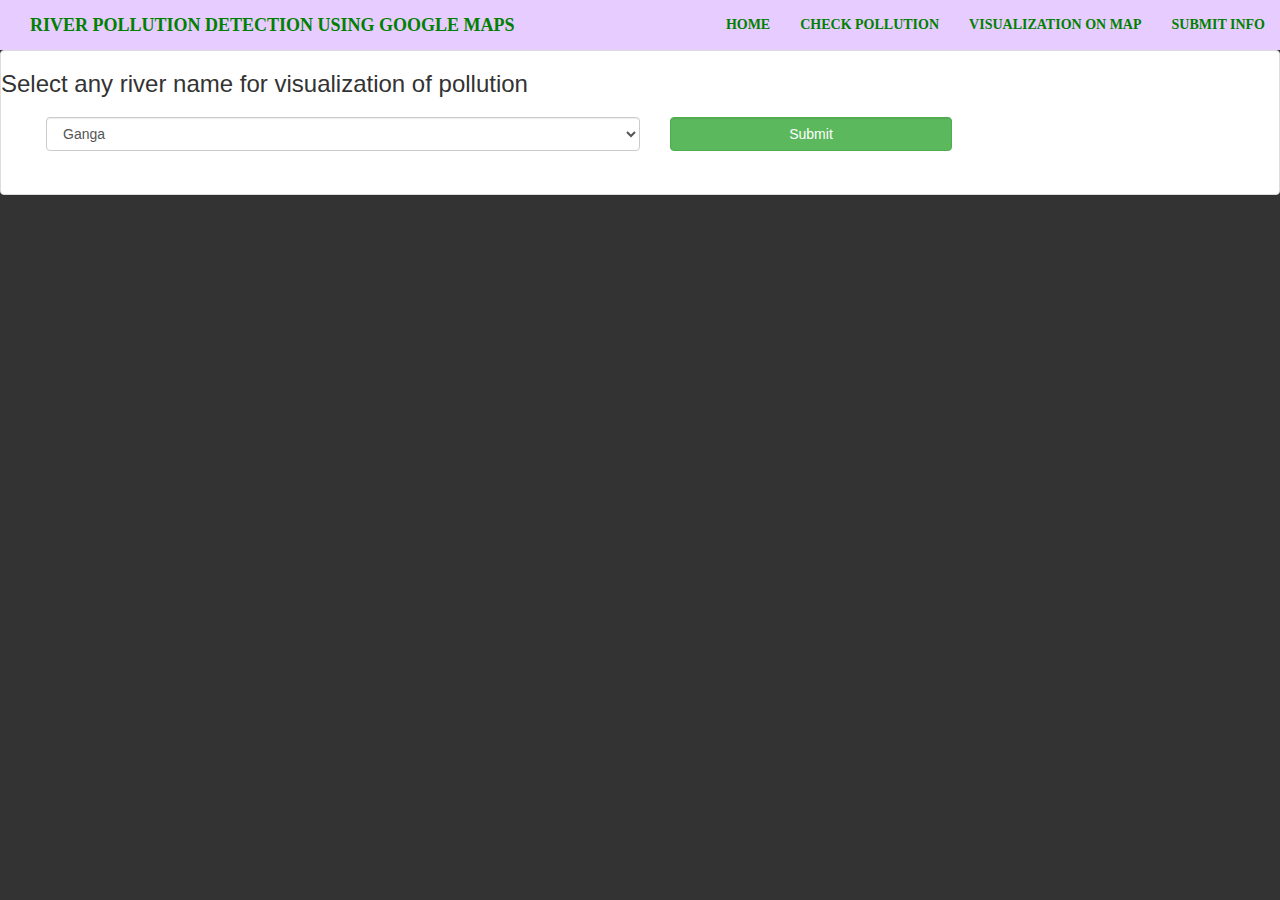
<file: circle.html>
<html>
<head>
    <style type="text/css">
        html, body { height: 100%; margin: 0; padding: 0; }
        #map { height: 100%; margin-top:20px }
		
		.navhead
	{
		font-weight:bold;
		font-family: Georgia;
	background:#e6ccff;
	}
    </style>
	  <link rel="stylesheet" href="css/bootstrap.min.css" type="text/css">
	  <link rel="stylesheet" href="css/world.css">


</head>

<body>
<div class="navhead">
<div class="collapse navbar-collapse" id="bs-example-navbar-collapse-1">
                <a class="navbar-brand page-scroll"><font color="green"> RIVER POLLUTION DETECTION USING GOOGLE MAPS</font></a>
				<ul class="nav navbar-nav navbar-right">
                    <li>
                        <a class="page-scroll" href="http://localhost/20/index.html"><font color="green">HOME</font></a>
                    </li>
                    <li>
                        <a class="page-scroll" href="http://localhost/20/rivers.php"><font color="green">CHECK POLLUTION</font></a>
                    </li>
					<li>
					<a class="page-scroll" href="http://localhost/20/circle.html"><font color="green">VISUALIZATION ON MAP</font></a>
                    </li>
                    <li>
                        <a class="page-scroll" href="http://localhost/20/submit.html"><font color="green">SUBMIT INFO</font></a>
                    </li>
                    
                </ul>
            </div>
			</div>

<form method="post" class="panel panel-default" action="http://localhost/20/circles.php">
<h3>Select any river name for visualization of pollution</h3>
<h2 style="color:black;margin-left:30px;"> 
<div class="form-group col-md-8-offset-2">
<div class="col-md-6">
<select name="b1" class="form-control">
  <option value="ganga">Ganga</option>
  <option value="yamuna">Yamuna</option>
  <option value="brahmputra">Brahmputra</option>
  <option value="krishna">Krishna</option>
  <option value="mahanadi">Mahanadi</option>
  <option value="tapti">Tapti</option>
  <option value="godavari">Godavari</option>
  <option value="kaveri">Kaveri</option>
  <option value="narmada">Narmada</option>
  <option value="ghaghra">Ghaghra</option>
  <option value="gomti">Gomti</option>
</select>
</div>
<div class="col-md-3">
<input type="submit" class="form-control btn btn-success" onsubmit="loaddata()">
</div>
</div>
<div style="clear:both"></div>
</br>


</form>
</body>

</html>
</file>
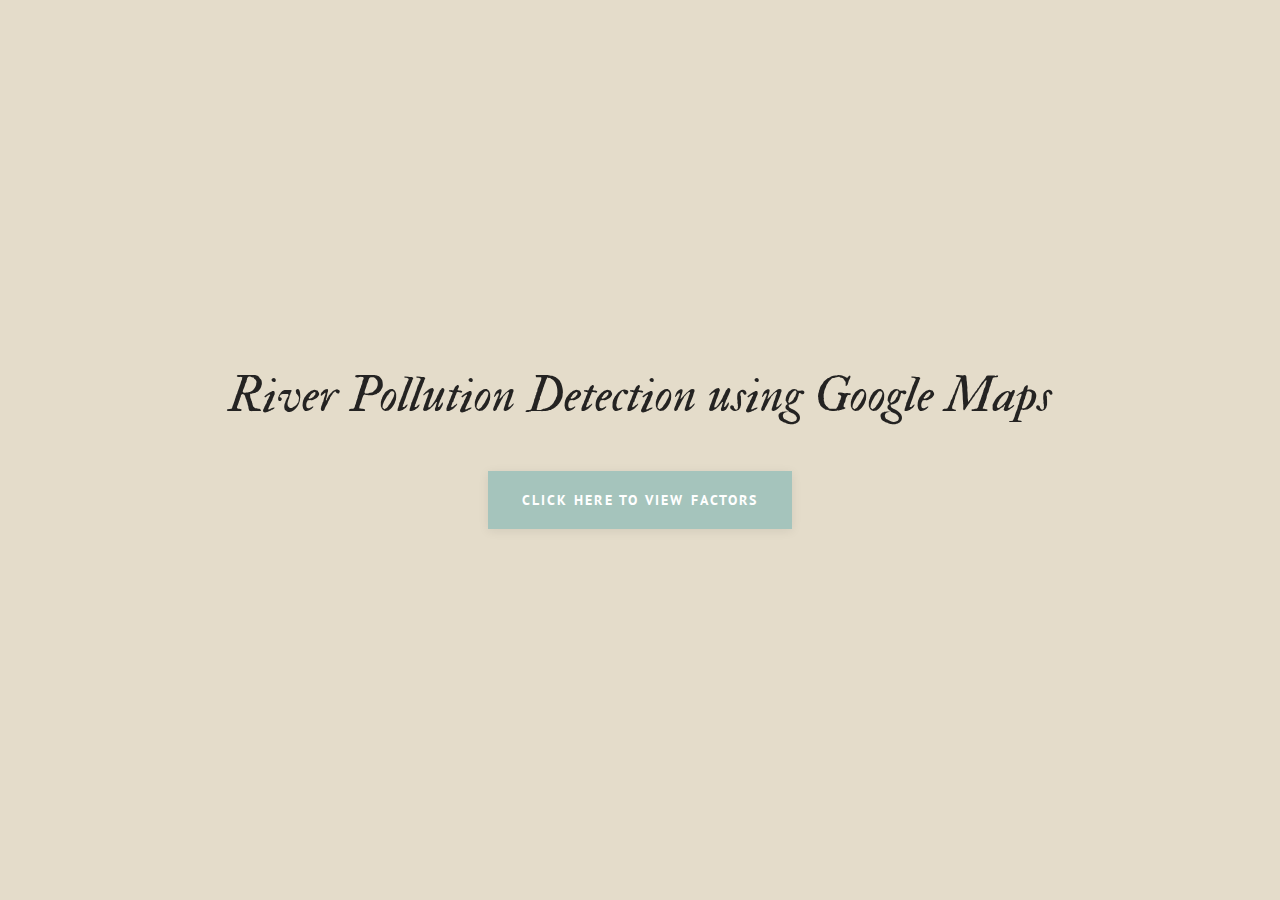
<file: factors.html>
<!doctype html>
<html lang="en" class="no-js">
<head>
	<meta charset="UTF-8">
	<meta name="viewport" content="width=device-width, initial-scale=1">
	
	<link href='https://fonts.googleapis.com/css?family=PT+Sans:400,700|IM+Fell+Double+Pica:400italic' rel='stylesheet' type='text/css'>
	
	<link rel="stylesheet" href="css/reset.css"> <!-- CSS reset -->
	<link rel="stylesheet" href="css/style.css"> <!-- Resource style -->
	<script src="js/modernizr.js"></script> <!-- Modernizr -->
  	
	<title>Factors</title>
	<style>
	.heading
{
color:#3333ff;
font-size:26px;
font-weight:bold;
text-align:center;

}
</style>
</head>
<body>
<main class="cd-main-content">
	<div class="center">
		<h1> River Pollution Detection using Google Maps</h1>
		<a href="#0" class="cd-btn cd-modal-trigger">Click Here to View Factors</a>
	</div>
</main> <!-- .cd-main-content -->

<div class="cd-modal">
	<div class="modal-content">
		<h1>Here are the major factors of river pollution</h1>
		<div class="heading">
Urbanisation</div>
<p>
Rapid urbanisation in India during the recent decades has given rise to a number of environmental problems 
such as water supply, wastewater generation and its collection, treatment and disposal.
In urban areas, water is tapped for domestic and industrial use from rivers, streams, lakes, ponds, wells, etc. Nearly 80% of the water supplied for domestic use passes out as wastewater. 
In most cases, this wastewater is let out untreated and causes large scale pollution of the surface water.
		</p>

	
		<div class="heading"> Industries</div>
<p>
Most Indian rivers and other sources of fresh water are polluted by industrial wastes or effluents. All these industrial wastes are toxic to life forms that consume this water. The total wastewater 
generated from all major industrial sources is 83,048 MId which includes 66,700 Mid of cooling water generated from thermal power plants.<p>

<div class="heading">Agricultural runoff and improper agricultural practices</div>
<p>
Traces of fertilizers and pesticides are wasted into the nearest water-bodies at the onset of the monsoons or whenever there are heavy showers. As the point of entry of such agricultural inputs is diffused throughout the river basin, they are termed as non-point sources of pollution. 
Although irrigation has increased considerably in the country, little precious has been done to tackle the problem of the high salinity return water.<p>

<div class="heading">Withdrawal of Water</div>
<p>
Indian rivers, particularly the Himalayan Rivers, have plenty of water in their upper course. They are, however, starved of water when they enter the plain area. Irrigation canals whisk away clean water soon after the rivers reach the plains, denying water to flow in the river downstream.

What flows into the river is water trickling in from small insignificant streams and drains carrying untreated sewage and effluents. The river-turned drain flow downstream with 
little or no fresh water unless a large river augments the depleted flows.<p>

<div class="heading">Religious and Social Practices</div>
<p>
Religious faith and social practices also add to pollution of our river waters. Carcasses of cattle and other animals are disposed in the rivers. Dead bodies are cremated on the river banks. Partially burnt bodies are also flung into the river. All this is done as a matter of religious faith and in keeping with ancient rituals. 
These practices pollute the river water and adversely affect the water quality.
		</p>
	</div> <!-- .modal-content -->

	<a href="#0" class="modal-close">Close</a>
</div> <!-- .cd-modal -->

<div class="cd-transition-layer"> 
	<div class="bg-layer"></div>
</div> <!-- .cd-transition-layer -->
	
<script src="js/jquery-2.1.4.js"></script>
<script src="js/main.js"></script> <!-- Resource jQuery -->
</body>
</html>
</file>
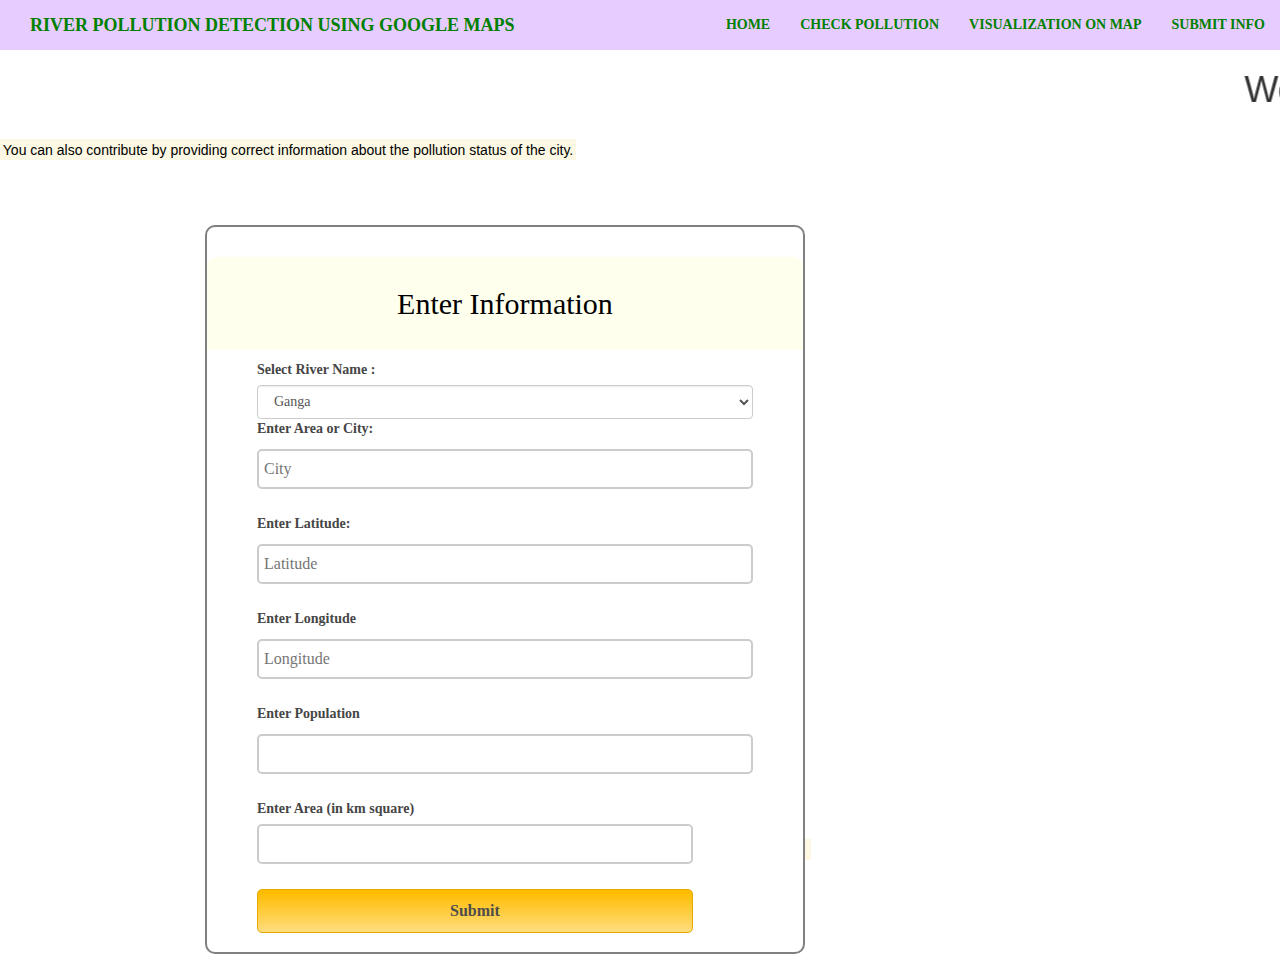
<file: submit.html>
<html>
<head>
<title>
Submit Information
</title>
<link rel="stylesheet" href="css/style1.css"/>
<link rel="stylesheet" href="css/bootstrap.min.css">
<script type="text/javascript" src="http://maps.google.com/maps/api/js?sensor=true"></script>
<script type="text/javascript" src="http://code.jquery.com/jquery-1.7.1.min.js"></script>
<style>
	.navhead
	{
		font-weight:bold;
		font-family: Georgia;
	background:#e6ccff;
	}
    </style>


<script>

getLocation();


function getLocation() {
    if (navigator.geolocation) {
        navigator.geolocation.getCurrentPosition(showPosition);
    } else { 
	     console.log("Location not Supported");
    }
}

function showPosition(position) {

var latx = document.getElementById("getlat");
var longy = document.getElementById("getlong");




//alert(latx);
//alert(longy);

    latx.value = position.coords.latitude;
    longy.value = position.coords.longitude;	
	codeLatLng(latx.value,longy.value);

}

var geocoder = new google.maps.Geocoder();

function codeLatLng(lat, lng) {
var cityx = document.getElementById("getcity");
var ci;
ci=0;

var cityarray = ["Saab", "Volvo"];


  var latlng = new google.maps.LatLng(lat, lng);
  geocoder.geocode({latLng: latlng}, function(results, status) {
    if (status == google.maps.GeocoderStatus.OK) {
      if (results[1]) {
        var arrAddress = results;
        console.log(results);
        $.each(arrAddress, function(i, address_component) {
          if (address_component.types[0] == "locality") {
            console.log("City: " + address_component.address_components[0].long_name);
			cityarray[ci]= address_component.address_components[0].long_name;
			ci++;
           // itemLocality = address_component.address_components[0].long_name;
          }
        });
		cityx.value = cityarray[0];
      } else {
        alert("No results found");
      }
    } else {
      alert("Geocoder failed due to: " + status);
    }
  });
}
</script>





</head>
<div class="navhead">
<div class="collapse navbar-collapse" id="bs-example-navbar-collapse-1">
                <a class="navbar-brand page-scroll"><font color="green"> RIVER POLLUTION DETECTION USING GOOGLE MAPS</font></a>
				<ul class="nav navbar-nav navbar-right">
                    <li>
                        <a class="page-scroll" href="http://localhost/20/index.html"><font color="green">HOME</font></a>
                    </li>
                    <li>
                        <a class="page-scroll" href="http://localhost/20/rivers.php"><font color="green">CHECK POLLUTION</font></a>
                    </li>
					<li>
					<a class="page-scroll" href="http://localhost/20/circle.html"><font color="green">VISUALIZATION ON MAP</font></a>
                    </li>
                    <li>
                        <a class="page-scroll" href="http://localhost/20/submit.html"><font color="green">SUBMIT INFO</font></a>
                    </li>
                    
                </ul>
            </div>
			</div>

<div class="marq">

<marquee><div class="col-md-3">
          <h1 class="logo">Welcome To User Portal</h1>
        </div></marquee></div></br>
<mark> You can also contribute by providing correct information about the pollution status of the city.<mark>
<div class="container">
<div class="main">
<form action="insert.php" method="post" id="form">
<h2>Enter Information</h2>
<label>Select River Name :</label>
<select name="rname" class="form-control">
  <option value="ganga">Ganga</option>
  <option value="yamuna">Yamuna</option>
  <option value="brahmputra">Brahmputra</option>
  <option value="krishna">Krishna</option>
  <option value="mahanadi">Mahanadi</option>
  <option value="tapti">Tapti</option>
  <option value="godavari">Godavari</option>
  <option value="kaveri">Kaveri</option>
  <option value="narmada">Narmada</option>
  <option value="ghaghra">Ghaghra</option>
  <option value="indus">Indus</option>
  <option value="sutlej">Sutlej</option>
  <option value="beas">Beas</option>
  <option value="chambal">Chambal</option>
  <option value="penna">Penna</option>
  <option value="ravi">Ravi</option>
  <option value="chenab">Chenab</option>
  <option value="betwa">Betwa</option>
  <option value="tungbhadra">Tungbhadra</option>
  <option value="son">Son</option>
  <option value="jhelum">Jhelum</option>
  <option value="mahi">Mahi</option>
  <option value="koshi">Koshi</option>
  <option value="alaknanda">Alaknanda</option>
  <option value="gandaki">Gandaki</option>
  <option value="kali">Kali</option>
  <option value="shipra">Shipra</option>
  <option value="bhadra">Bhadra</option>
  <option value="damodar">Damodar</option>
  <option value="padma">Padma</option>
  <option value="hooghly">Hooghly</option>
  <option value="sabarmati">Sabarmati</option>
  <option value="sarayu">Sarayu</option>
  <option value="periyar">Periyar</option>
  <option value="wardha">Wardha</option>
</select>

<label>Enter Area or City:</label>
<input type="text" name="city" id="getcity" placeholder="City" />
<label>Enter Latitude:</label>
<input type="text" name="lat" id="getlat" placeholder="Latitude" />
<label>Enter Longitude</label>
<input type="text" name="long" id="getlong" placeholder="Longitude" />
<label>Enter Population</label>
<input type="text" name="pop" />
<label>Enter Area (in km square)
<input type="text" name="area" />

<input type="submit">
</form>
</div>
</div>
</body>

</html>
</file>
<file: css/world.css>
body { background-color: #111; }
#earth {
 background-image: url('https://encrypted-tbn3.google.com/images?q=tbn:ANd9GcTQqoB4xBnIkmUg5pxDyYW2h0Q1pRTsbQBOfhg-E-y4iLFicsyi');
  width: 70px;
  height: 70px;
  /* a black shadow from left and white from right */
  box-shadow: inset 16px 0 40px 3px rgba(0,0,0,0.9),
    inset -3px 0 5px 2px rgba(255,255,255,0.16);
  background-size: 190px;
  margin: 80px auto;
  border-radius: 50%;
  position: relative;
  animation-name: move,scale,rotate;
  animation-duration: 4s,4s,4s;
  animation-iteration-count: infinite,infinite,infinite;
  animation-timing-function: ease-in-out,linear,linear;
}

@keyframes move {
  0%   { left: 200px;  }  
  70%  { left: -200px; }
  100% { left: 200px;  }
}

@keyframes scale {
  0%  { transform: scale(1);   }
  32% { transform: scale(0.4); animation-timing-function:  ease-in; }
  70% { transform: scale(1); animation-timing-function:  ease-in;  }
  75% { transform: scale(1.2);  animation-timing-function:  ease-in-out; }
  86% { transform: scale(2);  }  
  98% { transform: scale(1.2); }
  100%{ transform: scale(1); }
}
 
@keyframes rotate {
  0% { background-position: 0px; }
  100% { background-position: 190px; }
}
body { background-color:#333; }
#snow{
	background: none;
	font-family: Androgyne;
	background-image: url('http://www.wearewebstars.dk/codepen/img/s1.png'), url('http://www.wearewebstars.dk/codepen/img//s2.png'), url('http://www.wearewebstars.dk/codepen/img//s3.png');
	height: 100%;
	left: 0;
	position: absolute;
	top: 0;
	width: 100%;
	z-index:1;
	-webkit-animation: snow 10s linear infinite;
	-moz-animation: snow 10s linear infinite;
	-ms-animation: snow 10s linear infinite;
	animation: snow 10s linear infinite;
}
@keyframes snow {
  0% {background-position: 0px 0px, 0px 0px, 0px 0px;}
  50% {background-position: 500px 500px, 100px 200px, -100px 150px;}
  100% {background-position: 500px 1000px, 200px 400px, -100px 300px;}
}
@-moz-keyframes snow {
  0% {background-position: 0px 0px, 0px 0px, 0px 0px;}
  50% {background-position: 500px 500px, 100px 200px, -100px 150px;}
  100% {background-position: 400px 1000px, 200px 400px, 100px 300px;}
}
@-webkit-keyframes snow {
  0% {background-position: 0px 0px, 0px 0px, 0px 0px;}
  50% {background-position: 500px 500px, 100px 200px, -100px 150px;}
  100% {background-position: 500px 1000px, 200px 400px, -100px 300px;}
}
@-ms-keyframes snow {
  0% {background-position: 0px 0px, 0px 0px, 0px 0px;}
  50% {background-position: 500px 500px, 100px 200px, -100px 150px;}
  100% {background-position: 500px 1000px, 200px 400px, -100px 300px;}
}	

html, body {
  margin: 0;
  height: 100%
}

.sky {
  height: 480px;
  background: #007fd5;
  position: relative;
  overflow: hidden;
  -webkit-animation: sky_background 50s ease-out infinite;
  -moz-animation: sky_background 50s ease-out infinite;
  -o-animation: sky_background 50s ease-out infinite;
  -webkit-transform: translate3d(0, 0, 0);
  -moz-transform: translate3d(0, 0, 0);
  -o-transform: translate3d(0, 0, 0)
}

.moon {
  background: url("http://montanaflynn.me/lab/css-clouds/images/moon.png");
  position: absolute;
  left: 0;
  height: 100%;
  width: 300%;
  -webkit-animation: moon 50s linear infinite;
  -moz-animation: moon 50s linear infinite;
  -o-animation: moon 50s linear infinite;
  -webkit-transform: translate3d(0, 0, 0);
  -moz-transform: translate3d(0, 0, 0);
  -o-transform: translate3d(0, 0, 0)
}

.clouds_one {
  background: url("http://montanaflynn.me/lab/css-clouds/images/cloud_one.png");
  position: absolute;
  left: 0;
  top: 0;
  height: 100%;
  width: 300%;
  -webkit-animation: cloud_one 50s linear infinite;
  -moz-animation: cloud_one 50s linear infinite;
  -o-animation: cloud_one 50s linear infinite;
  -webkit-transform: translate3d(0, 0, 0);
  -moz-transform: translate3d(0, 0, 0);
  -o-transform: translate3d(0, 0, 0)
}

.clouds_two {
  background: url("http://montanaflynn.me/lab/css-clouds/images/cloud_two.png");
  position: absolute;
  left: 0;
  top: 0;
  height: 100%;
  width: 300%;
  -webkit-animation: cloud_two 75s linear infinite;
  -moz-animation: cloud_two 75s linear infinite;
  -o-animation: cloud_two 75s linear infinite;
  -webkit-transform: translate3d(0, 0, 0);
  -moz-transform: translate3d(0, 0, 0);
  -o-transform: translate3d(0, 0, 0)
}

.clouds_three {
  background: url("http://montanaflynn.me/lab/css-clouds/images/cloud_three.png");
  position: absolute;
  left: 0;
  top: 0;
  height: 100%;
  width: 300%;
  -webkit-animation: cloud_three 100s linear infinite;
  -moz-animation: cloud_three 100s linear infinite;
  -o-animation: cloud_three 100s linear infinite;
  -webkit-transform: translate3d(0, 0, 0);
  -moz-transform: translate3d(0, 0, 0);
  -o-transform: translate3d(0, 0, 0)
}

@-webkit-keyframes sky_background {
  0% {
    background: #007fd5;
    color: #007fd5
  }
  50% {
    background: #000;
    color: #a3d9ff
  }
  100% {
    background: #007fd5;
    color: #007fd5
  }
}

@-webkit-keyframes moon {
  0% {
    opacity: 0;
    left: -200% -moz-transform: scale(0.5);
    -webkit-transform: scale(0.5);
  }
  50% {
    opacity: 1;
    -moz-transform: scale(1);
    left: 0% bottom: 250px;
    -webkit-transform: scale(1);
  }
  100% {
    opacity: 0;
    bottom: 500px;
    -moz-transform: scale(0.5);
    -webkit-transform: scale(0.5);
  }
}

@-webkit-keyframes cloud_one {
  0% {
    left: 0
  }
  100% {
    left: -200%
  }
}

@-webkit-keyframes cloud_two {
  0% {
    left: 0
  }
  100% {
    left: -200%
  }
}

@-webkit-keyframes cloud_three {
  0% {
    left: 0
  }
  100% {
    left: -200%
  }
}

@-moz-keyframes sky_background {
  0% {
    background: #007fd5;
    color: #007fd5
  }
  50% {
    background: #000;
    color: #a3d9ff
  }
  100% {
    background: #007fd5;
    color: #007fd5
  }
}

@-moz-keyframes moon {
  0% {
    opacity: 0;
    left: -200% -moz-transform: scale(0.5);
    -webkit-transform: scale(0.5);
  }
  50% {
    opacity: 1;
    -moz-transform: scale(1);
    left: 0% bottom: 250px;
    -webkit-transform: scale(1);
  }
  100% {
    opacity: 0;
    bottom: 500px;
    -moz-transform: scale(0.5);
    -webkit-transform: scale(0.5);
  }
}

@-moz-keyframes cloud_one {
  0% {
    left: 0
  }
  100% {
    left: -200%
  }
}

@-moz-keyframes cloud_two {
  0% {
    left: 0
  }
  100% {
    left: -200%
  }
}

@-moz-keyframes cloud_three {
  0% {
    left: 0
  }
  100% {
    left: -200%
  }
}
</file>
<file: css/style.css>
/* -------------------------------- 

Primary style

-------------------------------- */
*, *::after, *::before {
  box-sizing: border-box;
}

html {
  font-size: 62.5%;
}

body {
  font-size: 1.6rem;
  font-family: "PT Sans", sans-serif;
  color: #242322;
  background-color: #ffffff;
}

a {
  color: #a5c4bc;
  text-decoration: none;
}

/* -------------------------------- 

Patterns - reusable parts of our design

-------------------------------- */
.cd-btn {
  display: inline-block;
  padding: 1.6em 2.4em;
  font-size: 1.4rem;
  letter-spacing: .15em;
  color: #ffffff;
  font-weight: 700;
  text-transform: uppercase;
  background-color: #a5c4bc;
  box-shadow: 0 2px 10px rgba(0, 0, 0, 0.08);
  -webkit-font-smoothing: antialiased;
  -moz-osx-font-smoothing: grayscale;
  -webkit-transition: box-shadow 0.3s;
  -moz-transition: box-shadow 0.3s;
  transition: box-shadow 0.3s;
}
.no-touch .cd-btn:hover {
  box-shadow: 0 6px 20px rgba(0, 0, 0, 0.1);
}

/* -------------------------------- 

Typography

-------------------------------- */
h1 {
  font-size: 2.6rem;
  line-height: 1;
  margin-bottom: 1em;
  font-family: "IM Fell Double Pica", serif;
  font-style: italic;
}
@media only screen and (min-width: 768px) {
  h1 {
    font-size: 5rem;
  }
}

/* -------------------------------- 

Main Content

-------------------------------- */
.cd-main-content {
  position: relative;
  z-index: 1;
  width: 100%;
  height: 100vh;
  /* vertically align its content */
  display: table;
  background-color: #e4dcca;
}
.cd-main-content .center {
  /* vertically align inside parent element */
  display: table-cell;
  vertical-align: middle;
  text-align: center;
}

/* -------------------------------- 

Modal window 

-------------------------------- */
.cd-modal {
  position: fixed;
  top: 0;
  left: 0;
  z-index: 3;
  height: 100%;
  width: 100%;
  overflow: hidden;
  background: #402f44 url(../img/modal-bg.jpg) no-repeat center center;
  background-size: cover;
  opacity: 0;
  visibility: hidden;
  -webkit-transition: opacity 0.3s 0s, visibility 0s 0.3s;
  -moz-transition: opacity 0.3s 0s, visibility 0s 0.3s;
  transition: opacity 0.3s 0s, visibility 0s 0.3s;
}
.cd-modal .modal-content {
  height: 100%;
  overflow-y: auto;
  padding: 3em 5%;
  color: #e4dcca;
  -webkit-font-smoothing: antialiased;
  -moz-osx-font-smoothing: grayscale;
}
.cd-modal h1 {
  text-align: center;
}
.cd-modal h1::after {
  /* ink/brush separation */
  content: '';
  display: block;
  width: 130px;
  height: 18px;
  background: url(../img/ink-separation.svg) no-repeat center center;
  margin: .2em auto 0;
}
.cd-modal p {
  line-height: 1.6;
  margin: 2em auto;
  max-width: 800px;
}
.cd-modal .modal-close {
  /* 'X' icon */
  position: absolute;
  z-index: 1;
  top: 20px;
  right: 5%;
  height: 45px;
  width: 45px;
  border-radius: 50%;
  background: rgba(0, 0, 0, 0.3) url(../img/cd-icon-close.svg) no-repeat center center;
  /* image replacement */
  overflow: hidden;
  text-indent: 100%;
  white-space: nowrap;
  visibility: hidden;
  opacity: 0;
  -webkit-transform: scale(0);
  -moz-transform: scale(0);
  -ms-transform: scale(0);
  -o-transform: scale(0);
  transform: scale(0);
  -webkit-transition: -webkit-transform 0.3s 0s, visibility 0s 0.3s, opacity 0.3s 0s;
  -moz-transition: -moz-transform 0.3s 0s, visibility 0s 0.3s, opacity 0.3s 0s;
  transition: transform 0.3s 0s, visibility 0s 0.3s, opacity 0.3s 0s;
}
.no-touch .cd-modal .modal-close:hover {
  background-color: rgba(0, 0, 0, 0.5);
}
.cd-modal.visible {
  opacity: 1;
  visibility: visible;
  -webkit-transition: opacity 0.7s, visibility 0s;
  -moz-transition: opacity 0.7s, visibility 0s;
  transition: opacity 0.7s, visibility 0s;
}
.cd-modal.visible .modal-content {
  /* this fixes the buggy scrolling on webkit browsers - mobile devices only - when overflow property is applied */
  -webkit-overflow-scrolling: touch;
}
.cd-modal.visible .modal-close {
  visibility: visible;
  opacity: 1;
  -webkit-transition: -webkit-transform 0.3s 0s, visibility 0s 0s, opacity 0.3s 0s;
  -moz-transition: -moz-transform 0.3s 0s, visibility 0s 0s, opacity 0.3s 0s;
  transition: transform 0.3s 0s, visibility 0s 0s, opacity 0.3s 0s;
  -webkit-transform: scale(1);
  -moz-transform: scale(1);
  -ms-transform: scale(1);
  -o-transform: scale(1);
  transform: scale(1);
}
@media only screen and (min-width: 1100px) {
  .cd-modal .modal-content {
    padding: 6em 5%;
  }
  .cd-modal .modal-close {
    height: 60px;
    width: 60px;
  }
  .cd-modal p {
    font-size: 2rem;
  }
}

/* -------------------------------- 

Transition Layer 

-------------------------------- */
.cd-transition-layer {
  position: fixed;
  top: 0;
  left: 0;
  z-index: 2;
  height: 100%;
  width: 100%;
  opacity: 0;
  visibility: hidden;
  overflow: hidden;
}
.cd-transition-layer .bg-layer {
  position: absolute;
  left: 50%;
  top: 50%;
  -webkit-transform: translateY(-50%) translateX(-2%);
  -moz-transform: translateY(-50%) translateX(-2%);
  -ms-transform: translateY(-50%) translateX(-2%);
  -o-transform: translateY(-50%) translateX(-2%);
  transform: translateY(-50%) translateX(-2%);
  /* its dimentions will be overwritten using jQuery to proportionally fit the viewport */
  height: 100%;
  /* our sprite is composed of 25 frames */
  width: 2500%;
  background: url(../img/ink.png) no-repeat 0 0;
  background-size: 100% 100%;
}
.cd-transition-layer.visible {
  opacity: 1;
  visibility: visible;
}
.cd-transition-layer.opening .bg-layer {
  -webkit-animation: cd-sequence 0.8s steps(24);
  -moz-animation: cd-sequence 0.8s steps(24);
  animation: cd-sequence 0.8s steps(24);
  -webkit-animation-fill-mode: forwards;
  -moz-animation-fill-mode: forwards;
  animation-fill-mode: forwards;
}
.cd-transition-layer.closing .bg-layer {
  -webkit-animation: cd-sequence-reverse 0.8s steps(24);
  -moz-animation: cd-sequence-reverse 0.8s steps(24);
  animation: cd-sequence-reverse 0.8s steps(24);
  -webkit-animation-fill-mode: forwards;
  -moz-animation-fill-mode: forwards;
  animation-fill-mode: forwards;
}
.no-cssanimations .cd-transition-layer {
  display: none;
}

@-webkit-keyframes cd-sequence {
  0% {
    /* translateX(-2%) is used to horizontally center the first frame inside the viewport */
    -webkit-transform: translateY(-50%) translateX(-2%);
  }
  100% {
    /* translateX(-98%) (2% + 96) is used to horizontally center the last frame inside the viewport  */
    -webkit-transform: translateY(-50%) translateX(-98%);
  }
}
@-moz-keyframes cd-sequence {
  0% {
    /* translateX(-2%) is used to horizontally center the first frame inside the viewport */
    -moz-transform: translateY(-50%) translateX(-2%);
  }
  100% {
    /* translateX(-98%) (2% + 96) is used to horizontally center the last frame inside the viewport  */
    -moz-transform: translateY(-50%) translateX(-98%);
  }
}
@keyframes cd-sequence {
  0% {
    /* translateX(-2%) is used to horizontally center the first frame inside the viewport */
    -webkit-transform: translateY(-50%) translateX(-2%);
    -moz-transform: translateY(-50%) translateX(-2%);
    -ms-transform: translateY(-50%) translateX(-2%);
    -o-transform: translateY(-50%) translateX(-2%);
    transform: translateY(-50%) translateX(-2%);
  }
  100% {
    /* translateX(-98%) (2% + 96) is used to horizontally center the last frame inside the viewport  */
    -webkit-transform: translateY(-50%) translateX(-98%);
    -moz-transform: translateY(-50%) translateX(-98%);
    -ms-transform: translateY(-50%) translateX(-98%);
    -o-transform: translateY(-50%) translateX(-98%);
    transform: translateY(-50%) translateX(-98%);
  }
}
@-webkit-keyframes cd-sequence-reverse {
  0% {
    -webkit-transform: translateY(-50%) translateX(-98%);
  }
  100% {
    -webkit-transform: translateY(-50%) translateX(-2%);
  }
}
@-moz-keyframes cd-sequence-reverse {
  0% {
    -moz-transform: translateY(-50%) translateX(-98%);
  }
  100% {
    -moz-transform: translateY(-50%) translateX(-2%);
  }
}
@keyframes cd-sequence-reverse {
  0% {
    -webkit-transform: translateY(-50%) translateX(-98%);
    -moz-transform: translateY(-50%) translateX(-98%);
    -ms-transform: translateY(-50%) translateX(-98%);
    -o-transform: translateY(-50%) translateX(-98%);
    transform: translateY(-50%) translateX(-98%);
  }
  100% {
    -webkit-transform: translateY(-50%) translateX(-2%);
    -moz-transform: translateY(-50%) translateX(-2%);
    -ms-transform: translateY(-50%) translateX(-2%);
    -o-transform: translateY(-50%) translateX(-2%);
    transform: translateY(-50%) translateX(-2%);
  }
}
</file>
<file: css/style1.css>
h2{
background-color: #FEFFED;
padding: 30px 35px;
margin: -10px -50px;
text-align:center;
border-radius: 10px 10px 0 0;
}
span{
display: block;
margin-top: 10px;
font-weight:bold;
}
b{
color:red;
}
.back{
text-decoration: none;
border: 1px solid rgb(0, 143, 255);
background-color: rgb(0, 214, 255);
padding: 3px 20px;
border-radius: 2px;
color: black;
}
center{
font-size: 31px;
}
hr{
margin: 10px -50px;
border: 0;
border-top: 1px solid #ccc;
margin-bottom: 25px;
}
div.container{
width: 900px;
height: 610px;
margin:35px auto;
font-family: 'Raleway', sans-serif;
}
div.main{
width: 600px;
padding: 10px 50px 0px;
border: 2px solid gray;
border-radius: 10px;
font-family: raleway;
float:left;
margin-top: 30px;
}
input[type=text]{
width: 100%;
height: 40px;
padding: 5px;
margin-bottom: 25px;
margin-top: 5px;
border: 2px solid #ccc;
color: #4f4f4f;
font-size: 16px;
border-radius: 5px;
}
input[type=radio]{
margin: 10px 10px 0 10px;
}
label{
color: #464646;
text-shadow: 0 1px 0 #fff;
font-size: 14px;
font-weight: bold;
}
input[type=submit]{
font-size: 16px;
background: linear-gradient(#ffbc00 5%, #ffdd7f 100%);
border: 1px solid #e5a900;
color: #4E4D4B;
font-weight: bold;
cursor: pointer;
width: 100%;
border-radius: 5px;
padding: 10px 0;
outline:none;
}
input[type=submit]:hover{
background: linear-gradient(#ffdd7f 5%, #ffbc00 100%);
}
</file>
